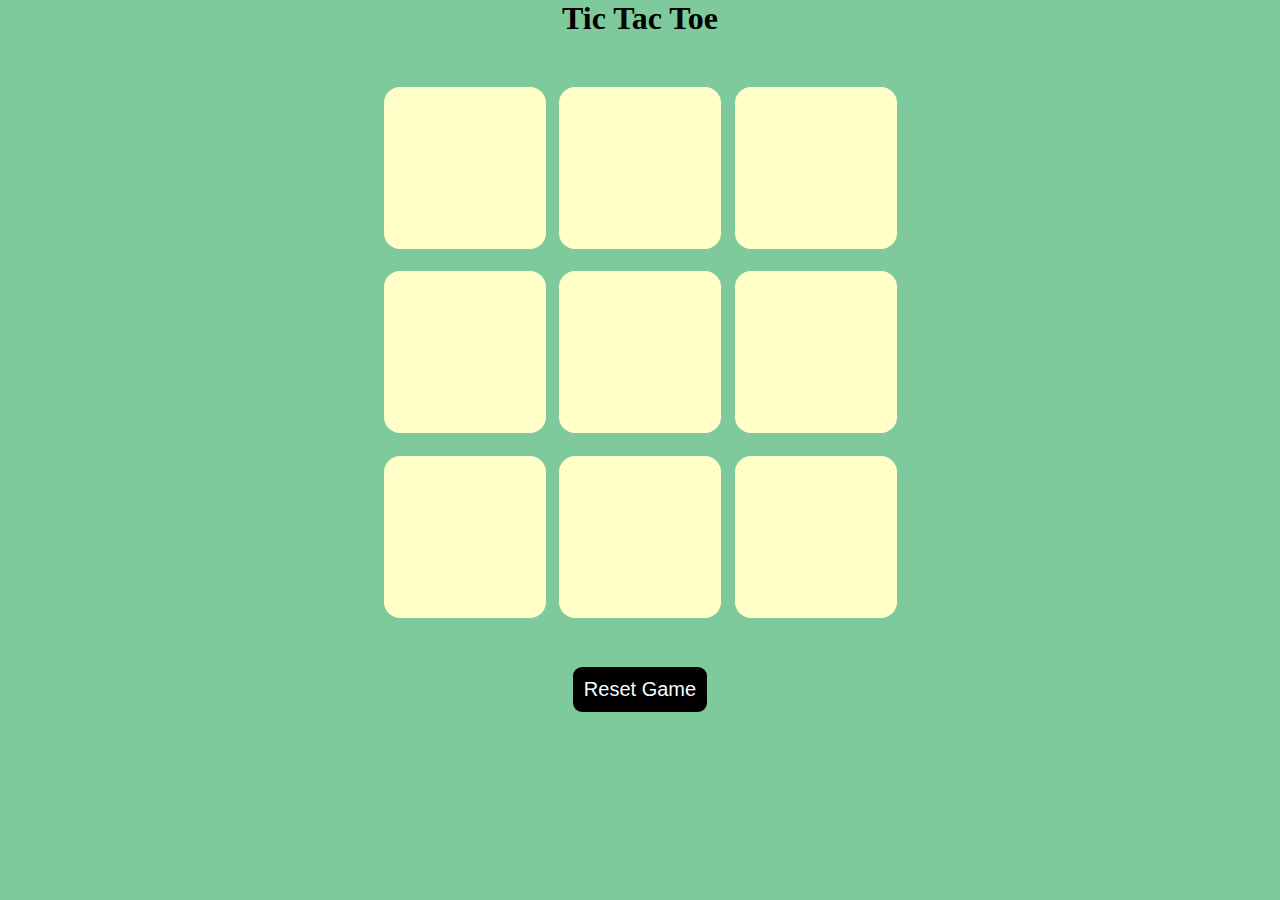
<file: kk.html>
<!DOCTYPE html>
<html lang="en">
<head>
    <meta charset="UTF-8">
    <meta name="viewport" content="width=device-width, initial-scale=1.0">
    <title>Document</title>
    <link rel="stylesheet" href="k.css">
</head>
<body>
    <div class="message hide">
        <p id="msg">winner</p>
         <button id="newbutton">new Game</button>
    </div>
<!-- <main> -->
    <h1>Tic Tac Toe</h1>
    
    <div class="container">
        
     <div class="Game">
 <button class="box"></button>
 <button class="box"></button>
 <button class="box"></button>
 <button class="box"></button>
 <button class="box"></button>
 <button class="box"></button>
 <button class="box"></button>
<button class="box"></button>
<button class="box"></button>
     </div>   
    </div>
    <button id="button">Reset Game</button>
<!-- </main>     -->
    <script src="k.js"></script>
</body>
</html>
</file>
<file: k.css>
*{
    margin: 0%;
    padding: 0%;
}
body{
    background-color:#7ECA9C;
    text-align: center;
}
.container{
     height: 70vh;
     display: flex;
     justify-content: center;
     align-items: center;
}
.Game{

    height:60vmin ;
    width:60vmin ;
    display: flex;
    flex-wrap: wrap;
    justify-content: center;
    align-items: center;
    gap: 1.5vmin;
}
.box{
    height:18vmin ;
    width:18vmin ;
    border-radius: 1rem;
    border: none;
    box-shadow: 001rem rgba(0,0,0,0.3);
    font-size: 8vmin;
    color: brown;
    background-color: #ffffc7;
}
#button{
    padding: 0.7rem;
    font-size: 1.25rem;
    background-color: black;
    color: azure;
    border-radius: 1vmin;
    border: none;
}
#newbutton{
    padding: 0.7rem;
    font-size: 1.25rem;
    background-color: black;
    color: azure;
    border-radius: 1vmin;
    border: none;
    
}
#msg{
    color: #ffffc7;
    font-size: 5vmin;
}
.message{
    height: 100vmin;
    display: flex;
    justify-content: center;
    align-items: center;
    flex-direction: column;
    gap: 4rem;
}
.hide{
    display: none;
}
</file>
